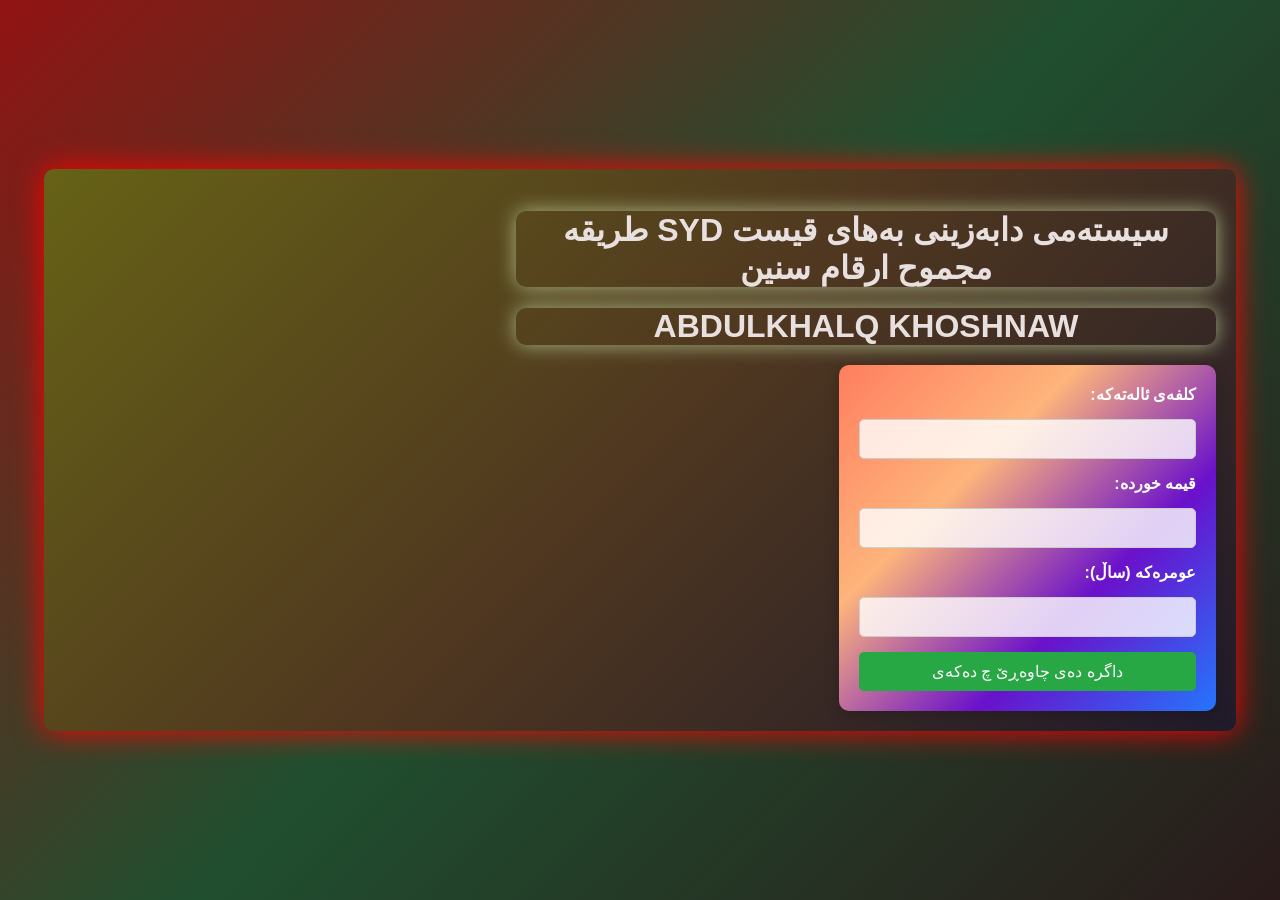
<file: index.html>
<!DOCTYPE html>
<html lang="ku" dir="rtl">
<head>
    <meta charset="UTF-8">
    <meta name="viewport" content="width=device-width, initial-scale=1.0">
    <title>ABDULKHALQ KHOSHNAW</title>
    <link rel="stylesheet" href="styles.css">
</head>
<body>
    <div class="container">
        <h1>سیستەمی دابەزینی بەهای قیست SYD طریقە مجموح ارقام سنین</h1>
        <h1>ABDULKHALQ KHOSHNAW </h1>
        
        <div class="content">
            <form id="depreciationForm">
                <label for="initialValue">کلفەی ئالەتەکە:</label>
                <input type="number" id="initialValue" required>

                <label for="salvageValue">قیمە خوردە:</label>
                <input type="number" id="salvageValue" required>

                <label for="usefulLife">عومرەکە (ساڵ):</label>
                <input type="number" id="usefulLife" required>

                <button type="submit">داگرە دەی چاوەڕێ چ دەکەی</button>
            </form>

            <div id="resultSection" class="hidden">
                <h2>ئەنجامەکان</h2>
                <table id="resultTable">
                    <thead>
                        <tr>
                            <th>ساڵ</th>
                            <th>کلفەی مەوجود</th>
                            <th>محامل ئیندثار</th>
                            <th>قستی ئیندثاری سنوی</th>
                            <th>مخصص ئیندثار</th>
                            <TH>قیمە دەفتەریە</TH>
                        </tr>
                    </thead>
                    <tbody>
                        <!-- ئەنجامەکان لێرە دەردەچن -->
                    </tbody>
                </table>
            </div>
        </div>
    </div>

    <div id="tooltip" class="tooltip hidden"></div>

    <script src="script.js"></script>
</body>
</html>
</file>
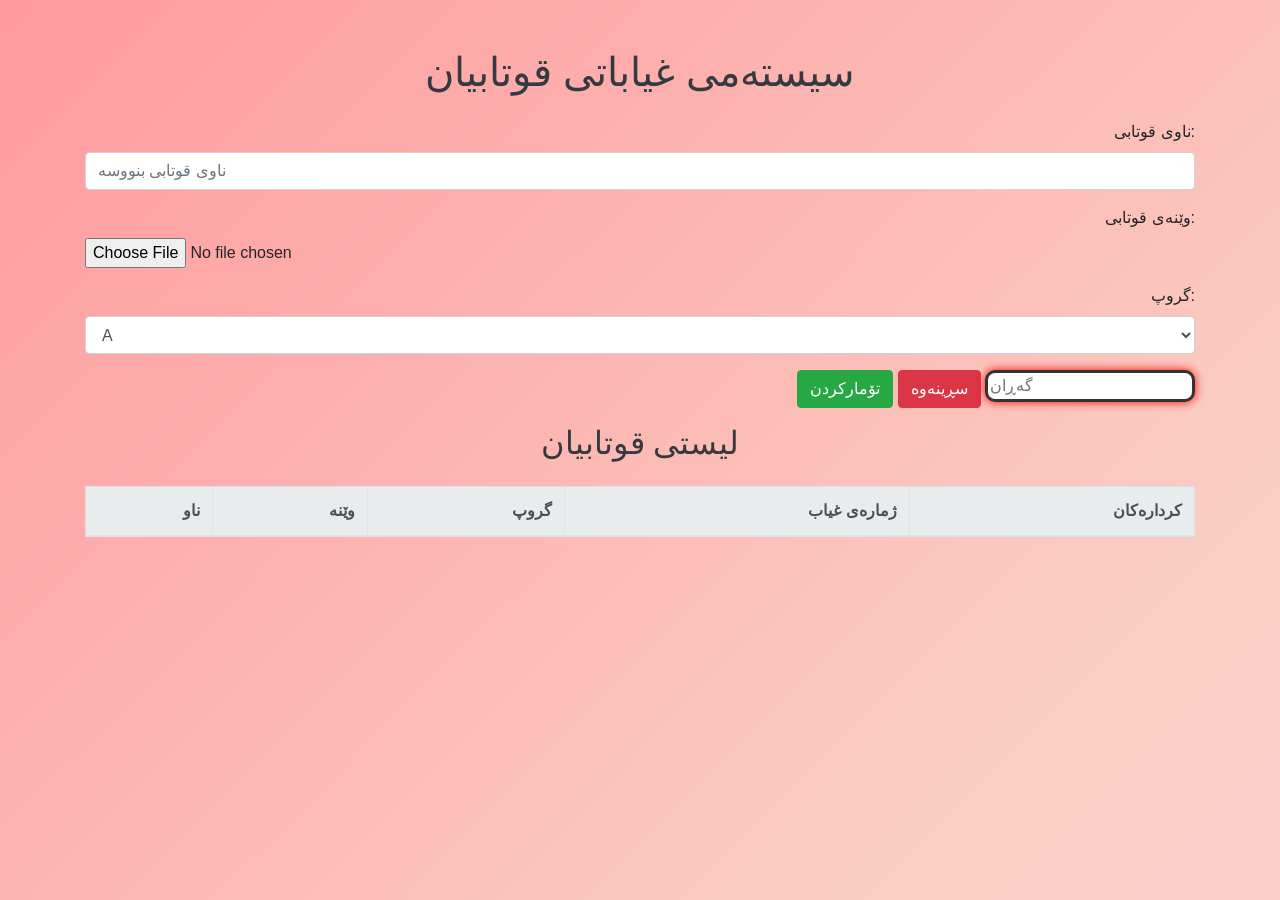
<file: ss.html>
<!DOCTYPE html>
<html lang="ku">
<head>
    <meta charset="UTF-8">
    <meta name="viewport" content="width=device-width, initial-scale=1.0">
    <title>سیستەمی غیاباتی قوتابیان</title>
    <!-- پەیوەندی بە Bootstrap CSS -->
    <link href="https://stackpath.bootstrapcdn.com/bootstrap/4.5.2/css/bootstrap.min.css" rel="stylesheet">
    <link rel="stylesheet" href="s.css">
</head>
<body>
    <div class="container mt-5">
        <h1 class="text-center mb-4">سیستەمی غیاباتی قوتابیان</h1>
        
        <div class="form-group">
            <label for="studentName">ناوی قوتابی:</label>
            <input type="text" id="studentName" class="form-control" placeholder="ناوی قوتابی بنووسە">
        </div>
        
        <div class="form-group">
            <label for="studentImage">وێنەی قوتابی:</label>
            <input type="file" id="studentImage" class="form-control-file" accept="image/*">
        </div>
        
        <div class="form-group">
            <label for="studentGroup">گروپ:</label>
            <select id="studentGroup" class="form-control">
                <option value="A">A</option>
                <option value="B">B</option>
                <option value="C">C</option>
            </select>
        </div>
        
        <button id="saveButton" class="btn btn-success mb-3">تۆمارکردن</button>
        <button id="deleteButton" class="btn btn-danger mb-3">سڕینەوە</button>
        <input type="text" id="garan" placeholder="گەڕان " class="garan">
        
        <h2 class="text-center mb-4">لیستی قوتابیان</h2>
        <table id="studentTable" class="table table-bordered table-hover">
            <thead class="thead-light">
                <tr>
                    <th>ناو</th>
                    <th>وێنە</th>
                    <th>گروپ</th>
                    <th>ژمارەی غیاب</th>
                    <th>کردارەکان</th>
                </tr>
            </thead>
            <tbody>
                <!-- لیستی قوتابیان لێرە دەخرێتەوە -->
            </tbody>
        </table>
    </div>
    <!-- پەیوەندی بە Bootstrap JS و پێویستیەکانی تر -->
    <script src="https://code.jquery.com/jquery-3.5.1.slim.min.js"></script>
    <script src="https://cdn.jsdelivr.net/npm/@popperjs/core@2.9.2/dist/umd/popper.min.js"></script>
    <script src="https://stackpath.bootstrapcdn.com/bootstrap/4.5.2/js/bootstrap.min.js"></script>
    <script src="s.js"></script>
</body>
</html>
</file>
<file: styles.css>
/* ڕەسەن */
body {
    font-family: Arial, sans-serif;
    background: linear-gradient(135deg, #921313, #204f2f, rgb(42, 26, 26));
    margin: 0;
    padding: 0;
    display: flex;
    justify-content: center;
    align-items: center;
    height: 100vh;
}

.container {
    background: linear-gradient(135deg, #666216, #4f3720, rgb(32, 26, 42));
    padding: 20px;
    border-radius: 10px;
    box-shadow: 0 4px 15px rgba(0, 0, 0, 0.2);
    width: 90%;
    max-width: 1200px;
    animation: fadeIn 1s ease-in-out;
    color: #f5f7fa;
    box-shadow: 0px 0px 30px 0px red;
}

@keyframes fadeIn {
    from { opacity: 0; transform: translateY(-20px); }
    to { opacity: 1; transform: translateY(0); }
}

h1 {
    text-align: center;
    color: #e8dfdf;
    margin-bottom: 20px;
    box-shadow: 0PX 0PX 20PX 0PX rgb(167, 181, 133);
    width: 700PX;
    border-radius: 10PX;
}

.content {
    display: grid;
    grid-template-columns: 1fr 2fr;
    gap: 20px;
}

form {
    display: flex;
    flex-direction: column;
    gap: 15px;
    padding: 20px;
    background: linear-gradient(135deg, #ff7e5f, #feb47b, #6a11cb, #2575fc);
    border-radius: 10px;
    box-shadow: 0 4px 15px rgba(0, 0, 0, 0.2);
    transition: transform 0.3s ease, box-shadow 0.3s ease;
}

form:hover {
    transform: scale(1.05); /* گەورەکردنی فۆڕمەکە */
    box-shadow: 0 8px 20px rgba(0, 0, 0, 0.3);
}

label {
    font-weight: bold;
    color: #fff; /* ڕەنگی سپی بۆ نووسین */
}

input {
    padding: 10px;
    border: 1px solid #ccc;
    border-radius: 5px;
    font-size: 16px;
    background-color: rgba(255, 255, 255, 0.8); /* ڕەنگی سپی کەم */
}

button {
    padding: 10px;
    background-color: #28a745;
    color: white;
    border: none;
    border-radius: 5px;
    cursor: pointer;
    font-size: 16px;
    transition: background-color 0.3s ease;
}

button:hover {
    background-color: #218838;
}

#resultSection {
    animation: slideIn 0.5s ease-in-out;
}

@keyframes slideIn {
    from { opacity: 0; transform: translateY(20px); }
    to { opacity: 1; transform: translateY(0); }
}

table {
    width: 100%;
    border-collapse: collapse;
    margin-top: 20px;
    animation: fadeIn 0.5s ease-in-out;
    direction: rtl; /* خشتەکە لەلای ڕاستەوە دەست پێبکات */
}

th, td {
    padding: 12px;
    border: 1px solid #ddd;
    text-align: center;
    transition: background-color 0.3s ease;
}

th {
    background-color: #f8f9fa;
    color: #333;
}

td:hover {
    background-color: #f1f1f1;
    cursor: pointer;
}

.hidden {
    display: none;
}

/* تووڵتیپ */
.tooltip {
    position: absolute;
    background-color: #6c757d;
    color: #fff;
    padding: 10px;
    border-radius: 5px;
    font-size: 14px;
    opacity: 0;
    transition: opacity 0.3s ease;
    pointer-events: none;
    box-shadow: 0 4px 6px rgba(0, 0, 0, 0.1);
}

.tooltip.hidden {
    opacity: 0;
}

.tooltip.visible {
    opacity: 1;
}
</file>
<file: s.css>
body {
        margin: 0;
        padding: 0;
        font-family: Arial, sans-serif;
        background: linear-gradient(135deg, #ff9a9e, #fad0c4, #fbc2eb, #a6c1ee, #fbc2eb); /* رەنگاو رەنگی هێڵی */
        background-size: 400% 400%; /* گەورەکردنی باکگراوندەکە */
        animation: gradientBG 15s ease infinite; /* ئەنیمەیشن */
        text-align: right;
    }
    
    @keyframes gradientBG {
        0% {
            background-position: 0% 50%;
        }
        50% {
            background-position: 100% 50%;
        }
        100% {
            background-position: 0% 50%;
        }
    }
    .garan{
        border: #dc3545 ;
        border-radius: 10px;
        box-shadow: 0px 0px 10px 0px red;
        position: relative;
        bottom: 10px;
        border: #333 solid;
        
    }
    .container mt-5 {
        width: 80%;
        margin: 20px auto;
        background-color: rgba(255, 255, 255, 0.8); /* باکگراوندی سپی بە شەفافی */
        padding: 20px;
        border-radius: 10px;
        box-shadow: 0 0 10px rgba(0, 0, 0, 0.1);
    }
    
    h1 {
        color: #333;
        text-align: center;
    }
    
    p {
        color: #555;
        text-align: right;
    }


.container mt-5 {
    background-color: #fff;
    padding: 20px;
    border-radius: 10px;
    box-shadow: 0 0 10px rgba(0, 0, 0, 0.1);
}

h1, h2 {
    color: #343a40;
}

.table img {
    width: 50px;
    height: 50px;
    border-radius: 50%;
}

.absent-5 {
    background-color: #ffc107 !important;
}

.absent-8 {
    background-color: #dc3545 !important;
    color: white !important;
}
</file>
